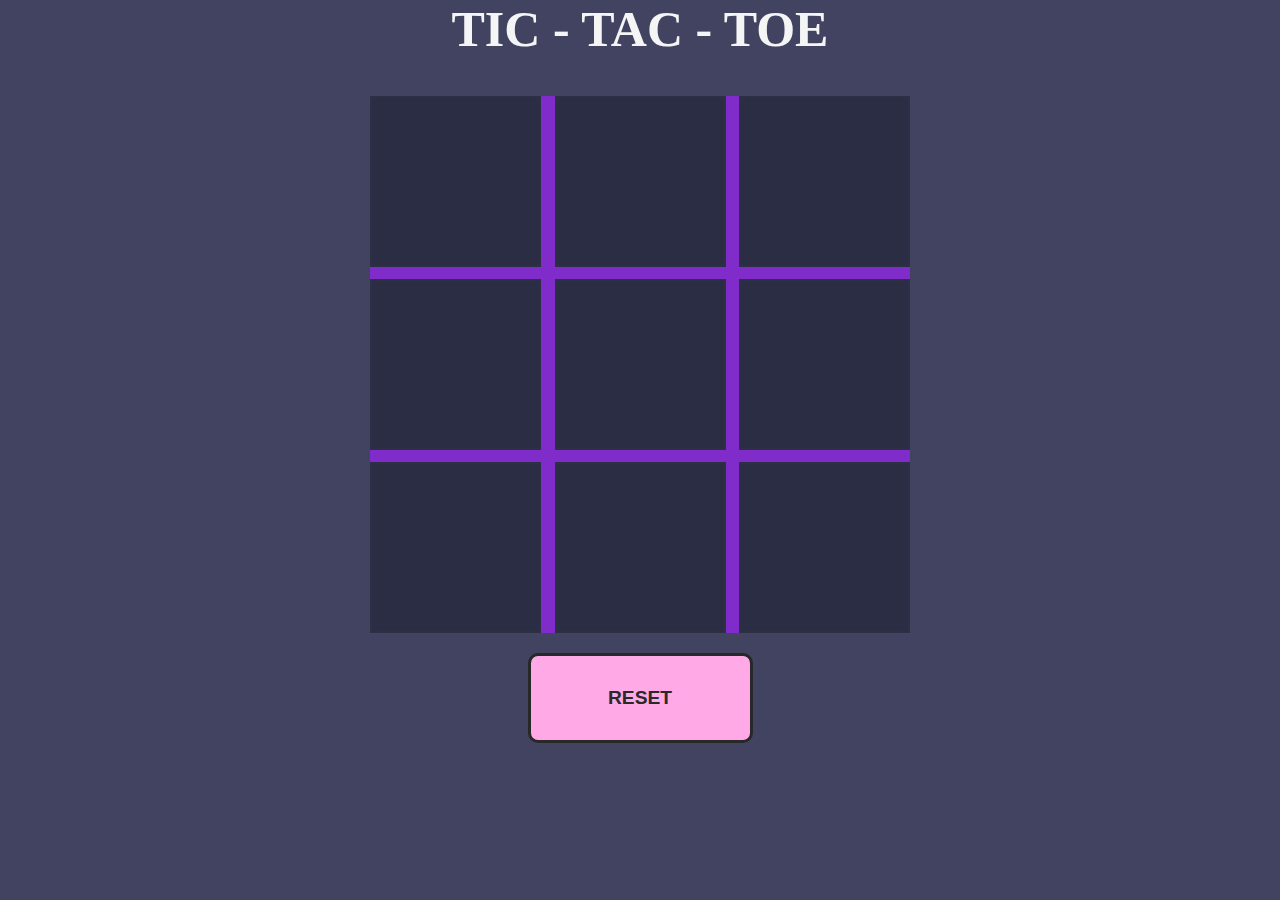
<file: index.html>
<!DOCTYPE html>
<html lang="en">
<head>
    <meta charset="UTF-8">
    <meta name="viewport" content="width=device-width, initial-scale=1.0">
    <title>Tic-Tac-Toe Game</title>
    <link rel="stylesheet" href="tic-tac-toe.css">
</head>
<body> 


    <main class="main">
        
        <h1 class="head">TIC - TAC - TOE</h1>


        <div class="hide">
            <div class="msg-container">
                <div><p id="msg"></p></div>
                <br>
                <div><button id="new-Btn">New</button></div>
            </div>
        </div>


        <div class="container">
            
            <div class="game">
                
                <button class="box"></button>
                <button class="box"></button>
                <button class="box"></button>
                <button class="box"></button>
                <button class="box"></button>
                <button class="box"></button>
                <button class="box"></button>
                <button class="box"></button>
                <button class="box"></button>
                
            </div>
        </div>

        <div class="btn"><button class="reset">RESET</button></div>
    </main>

    <script src="tic-tac-toe.js"></script>
</body>
</html>
</file>
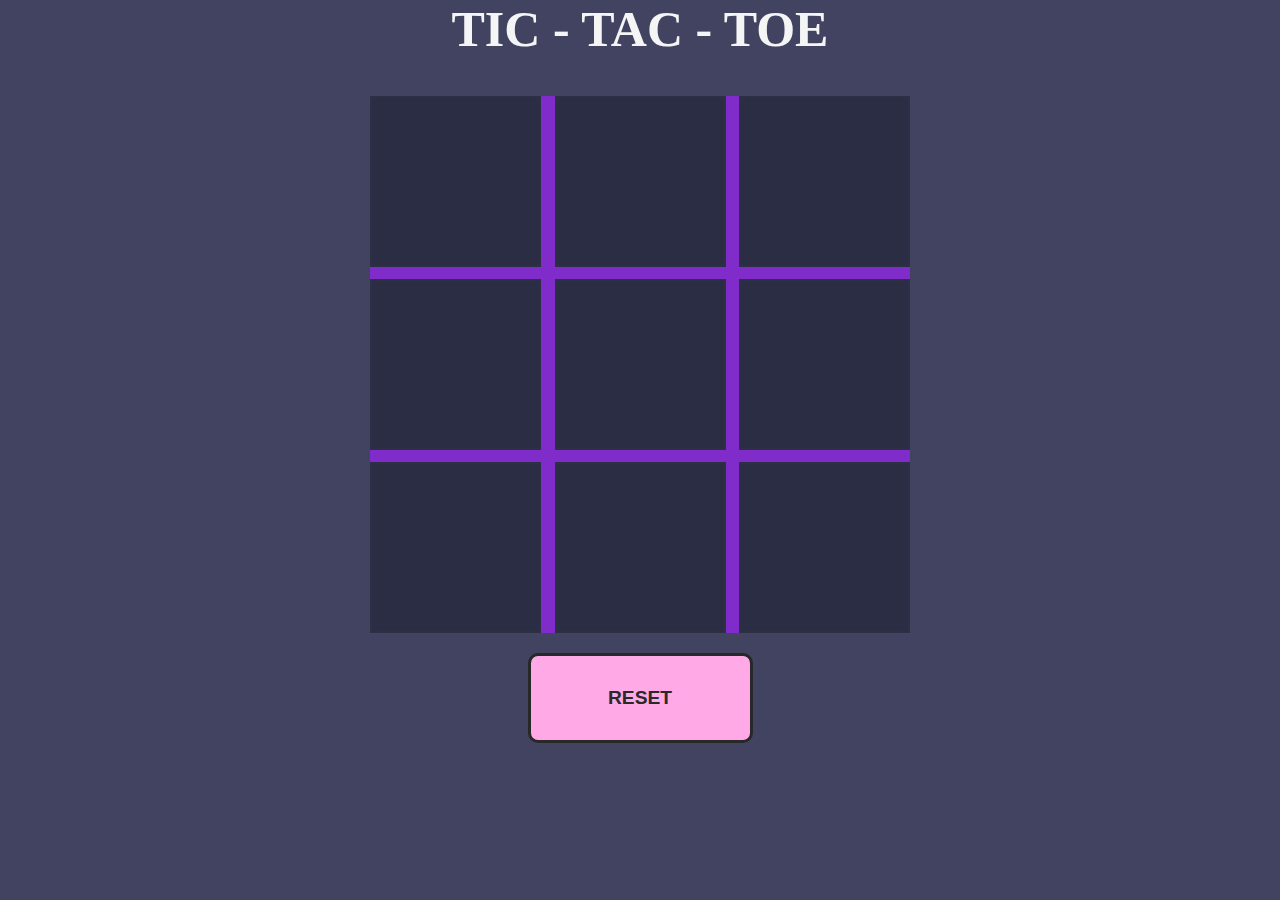
<file: tic-tac-toe.html>
<!DOCTYPE html>
<html lang="en">
<head>
    <meta charset="UTF-8">
    <meta name="viewport" content="width=device-width, initial-scale=1.0">
    <title>Tic-Tac-Toe Game</title>
    <link rel="stylesheet" href="tic-tac-toe.css">
</head>
<body> 


    <main class="main">
        
        <h1 class="head">TIC - TAC - TOE</h1>


        <div class="hide">
            <div class="msg-container">
                <div><p id="msg"></p></div>
                <br>
                <div><button id="new-Btn">New</button></div>
            </div>
        </div>


        <div class="container">
            
            <div class="game">
                
                <button class="box"></button>
                <button class="box"></button>
                <button class="box"></button>
                <button class="box"></button>
                <button class="box"></button>
                <button class="box"></button>
                <button class="box"></button>
                <button class="box"></button>
                <button class="box"></button>
                
            </div>
        </div>

        <div class="btn"><button class="reset">RESET</button></div>
    </main>

    <script src="tic-tac-toe.js"></script>
</body>
</html>
</file>
<file: tic-tac-toe.css>
* {
    margin: 0;
    padding: 0;
}

body {
    background-color: #414361;
    text-align: center;
    display: flex;
    justify-content: center;


}


.container {
    margin-top: 1cm;
    height: 59.68vmin;
    width: 60vmin;
    display: flex;
    justify-content: center;
    justify-items: center;
    gap: 2vmin;
    /* border: 2px solid rgba(243, 243, 243, 0); */
    background-color: #7F2CCB;
    /* background: #000; */
}

.game {
    height: 60vmin;
    width: 60vmin;
    display: flex;
    flex-wrap: wrap;
    justify-content: space-between;
    justify-items: center;
    gap: 1vmin;

}

.box {
    height: 19vmin;
    width: 19vmin;
    border: 2px solid rgba(255, 255, 255, 0.016);
    border-radius: 0%;
    font-size: 15vmin;
    background-color: #2A2D43;
    color: white;
    cursor: pointer;
}

.reset {
    width: 25vmin;
    height: 10vmin;
    font-weight: bolder;
    font-size: larger;
    border-radius: 10px;
    border: 3px solid rgb(40, 40, 40);
    background: #ffa9e7;
    color: rgb(41, 41, 41);
    margin-top: 20px;
    cursor: pointer;

}

.hide {

    display: none;
}

.head {
    margin: 0 auto;
    color: whitesmoke;
    font-size: 50px;
}

.msg-container {
    position: absolute;
    top: 50%;
    left: 50%;
    transform: translate(-50%, -50%);
    width: 380px;
    height: 200px;
    padding: 20px;
    background-color: #0d3b66c7;
    backdrop-filter: blur(6px);
    color: rgb(0, 0, 0);
    box-shadow: 0 4px 8px rgba(0, 0, 0, 0.3);
    border-radius: 10px;
    z-index: 1000;
    text-align: center;
    display: flex;
    justify-content: center;
    justify-items: center;
    flex-direction: column;
}

.main {
    display: flex;
    flex-direction: column;
    justify-content: center;
    justify-items: center;
}

#new-Btn
{
    width: 100px;
    height: 30px;
    text-align: center;
    border: 2px solid black;
    cursor: pointer;
    border-radius: 10px;
}

#msg
{
    color: white;
    font-size: 30px;
    font-weight: 900;
}
</file>
